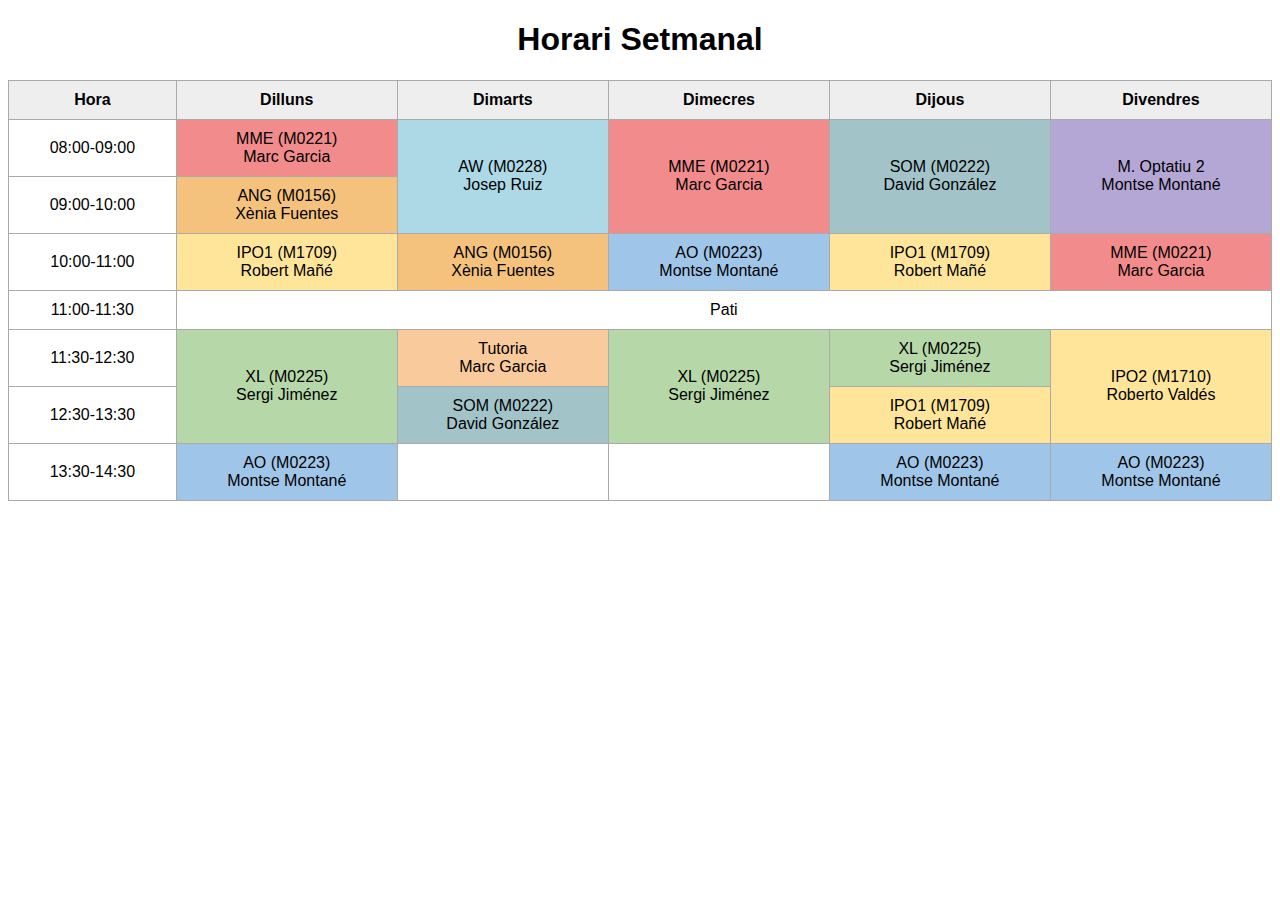
<file: prueba.html>
<!DOCTYPE html>
<html lang="ca">
<head>
    <meta charset="UTF-8">
    <title>Horari Setmanal</title>
    <style>
        body {
            font-family: Arial, sans-serif;
            text-align: center;
        }
        table {
            width: 100%;
            border-collapse: collapse;
        }
        th, td {
            border: 1px solid #aaa;
            padding: 10px;
        }
        th {
            background-color: #eee;
        }

        /* Colores por asignatura */
        .mme { background-color: #f28c8c; }       /* MME (M0221) */
        .ang { background-color: #f4c27c; }       /* ANG (M0156) */
        .ipo1, .ipo2 { background-color: #ffe599; }/* IPO1/IPO2 */
        .aw { background-color: #add8e6; }        /* AW (M0228) */
        .som { background-color: #a2c4c9; }       /* SOM (M0222) */
        .xl { background-color: #b6d7a8; }        /* XL (M0225) */
        .ao { background-color: #9fc5e8; }        /* AO (M0223) */
        .optatiu { background-color: #b4a7d6; }   /* M. Optatiu 2 */
        .tutoria { background-color: #f9cb9c; }   /* Tutoria */
    </style>
</head>
<body>

    <h1>Horari Setmanal</h1>
    <table>
        <tr>
            <th>Hora</th>
            <th>Dilluns</th>
            <th>Dimarts</th>
            <th>Dimecres</th>
            <th>Dijous</th>
            <th>Divendres</th>
        </tr>
        <tr>
            <td>08:00-09:00</td>
            <td class="mme">MME (M0221)<br>Marc Garcia<br></td>
            <td class="aw" rowspan="2">AW (M0228)<br>Josep Ruiz<br></td>
            <td class="mme" rowspan="2">MME (M0221)<br>Marc Garcia<br></td>
            <td class="som" rowspan="2">SOM (M0222)<br>David González<br></td>
            <td class="optatiu" rowspan="2">M. Optatiu 2<br>Montse Montané<br></td>
        </tr>
        <tr>
            <td>09:00-10:00</td>
            <td class="ang">ANG (M0156)<br>Xènia Fuentes<br></td>

        </tr>
        <tr>
            <td>10:00-11:00</td>
            <td class="ipo1">IPO1 (M1709)<br>Robert Mañé<br></td>
            <td class="ang">ANG (M0156)<br>Xènia Fuentes<br></td>
            <td class="ao">AO (M0223)<br>Montse Montané<br></td>
            <td class="ipo1">IPO1 (M1709)<br>Robert Mañé<br></td>
            <td class="mme">MME (M0221)<br>Marc Garcia<br></td>
        </tr>
        <tr>
            <td>11:00-11:30</td>
            <td colspan="5">Pati</td>
        </tr>
        <tr>
            <td>11:30-12:30</td>
            <td class="xl" rowspan="2">XL (M0225)<br>Sergi Jiménez<br></td>
            <td class="tutoria">Tutoria<br>Marc Garcia<br></td>
            <td class="xl" rowspan="2">XL (M0225)<br>Sergi Jiménez<br></td>
            <td class="xl">XL (M0225)<br>Sergi Jiménez<br></td>
            <td class="ipo2" rowspan="2">IPO2 (M1710)<br>Roberto Valdés<br></td>
        </tr>
        <tr>
            <td>12:30-13:30</td>
            <td class="som">SOM (M0222)<br>David González<br></td>
            <td class="ipo1">IPO1 (M1709)<br>Robert Mañé<br></td>
            
        </tr>
        <tr>
            <td>13:30-14:30</td>
            <td class="ao">AO (M0223)<br>Montse Montané<br></td>
            <td></td>
            <td></td>
            <td class="ao">AO (M0223)<br>Montse Montané<br></td>
            <td class="ao">AO (M0223)<br>Montse Montané<br></td>
        </tr>
    </table>
</body>
</html>
</file>
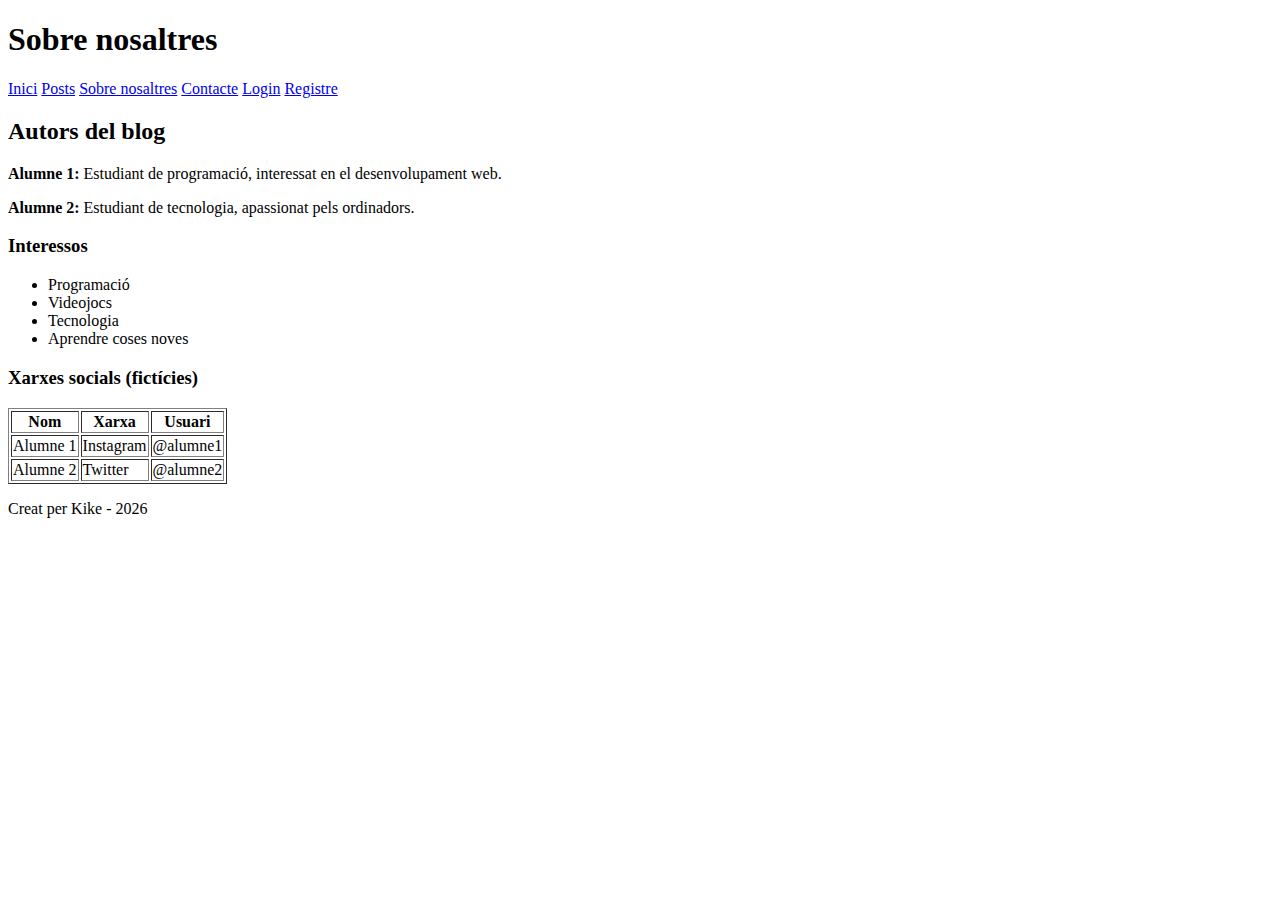
<file: html/about.html>
<!DOCTYPE html>
<html lang="ca">
<head>
  <meta charset="UTF-8">
  <title>Sobre nosaltres</title>
</head>
<body>

<header>
  <h1>Sobre nosaltres</h1>
  <nav>
    <a href="index.html">Inici</a>
    <a href="posts.html">Posts</a>
    <a href="about.html">Sobre nosaltres</a>
    <a href="contact.html">Contacte</a>
    <a href="login.html">Login</a>
    <a href="register.html">Registre</a>
  </nav>
</header>

<main>
  <h2>Autors del blog</h2>

  <p><strong>Alumne 1:</strong> Estudiant de programació, interessat en el desenvolupament web.</p>
  <p><strong>Alumne 2:</strong> Estudiant de tecnologia, apassionat pels ordinadors.</p>

  <h3>Interessos</h3>
  <ul>
    <li>Programació</li>
    <li>Videojocs</li>
    <li>Tecnologia</li>
    <li>Aprendre coses noves</li>
  </ul>

  <h3>Xarxes socials (fictícies)</h3>
  <table border="1">
    <tr>
      <th>Nom</th>
      <th>Xarxa</th>
      <th>Usuari</th>
    </tr>
    <tr>
      <td>Alumne 1</td>
      <td>Instagram</td>
      <td>@alumne1</td>
    </tr>
    <tr>
      <td>Alumne 2</td>
      <td>Twitter</td>
      <td>@alumne2</td>
    </tr>
  </table>
</main>

<footer>
  <p>Creat per Kike - 2026</p>
</footer>

</body>
</html>
</file>
